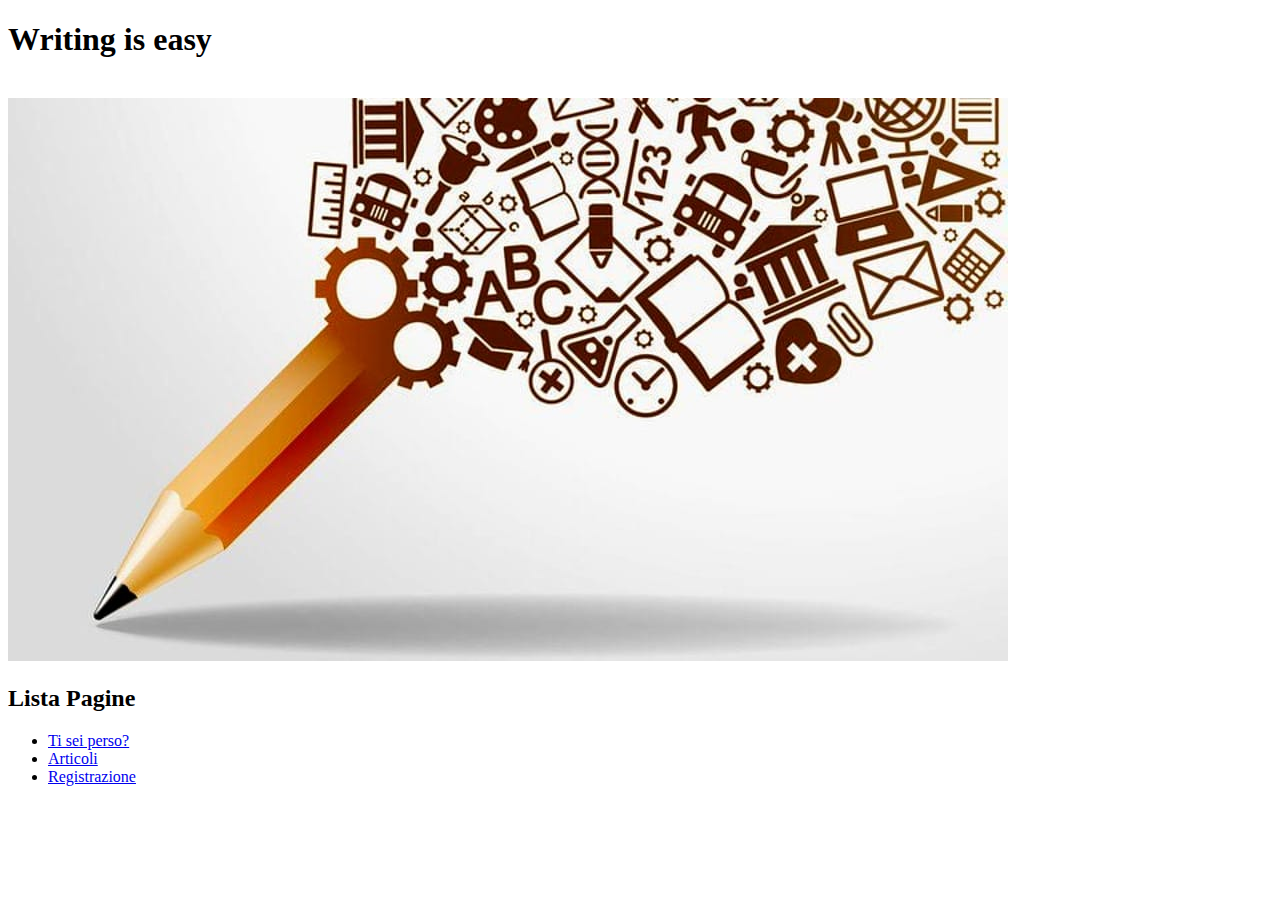
<file: Esercitazione-HTML/web/index.html>
<!DOCTYPE html>
<!--
To change this license header, choose License Headers in Project Properties.
To change this template file, choose Tools | Templates
and open the template in the editor.
-->
<html>
    <head>
        <title>Esercitazione-HTML</title>
        <meta charset="UTF-8">
        <meta name="viewport" content="width=device-width, initial-scale=1.0">
        
        <meta name="author" content="Samuele Cau">
        <meta name="keywords" content="FPW, Progetto, Unica, HTML, Java, CSS">
        <meta name="description" content="Homepage delle esercitazioni di FPW">
    </head>
    <body>
        <div>
            
            <h1>Writing is easy</h1>
            <br/>
            <img title="scrittura" alt="Foto di matita che scrive" src="Img/scrittura_index.jpg" width="1000" height="563">
        </div>
        <nav>
            <h2>Lista Pagine</h2>
                    <ul>
                        <li><a href="https://google.com">Ti sei perso?</a></li>
                        <li><a href="articoli.html">Articoli</a></li>
                        <li><a href="registrazione.html">Registrazione</a></li>
                    </ul>
        </nav>
        
    </body>
</html>
</file>
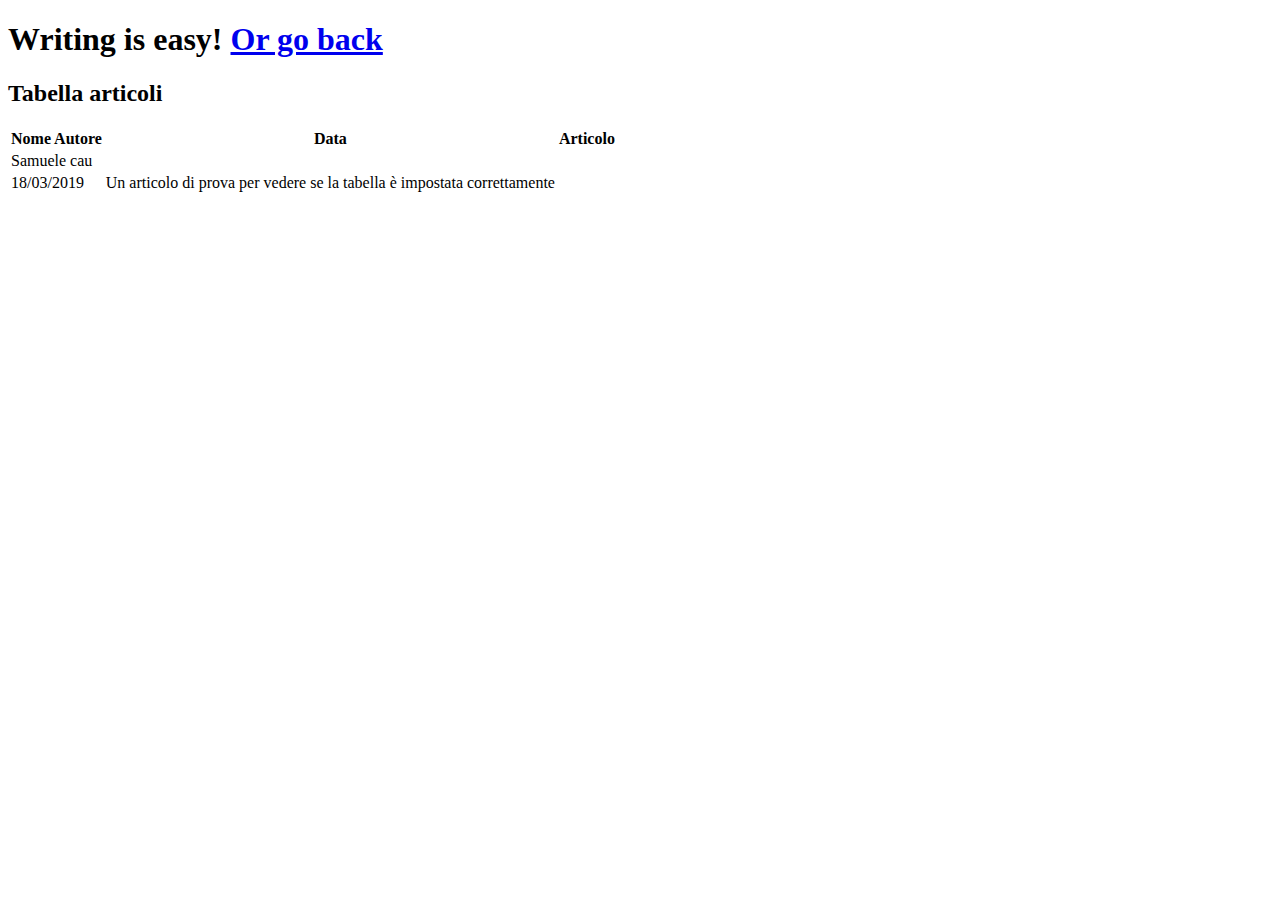
<file: Esercitazione-HTML/web/articoli.html>
<!DOCTYPE html>
<!--
To change this license header, choose License Headers in Project Properties.
To change this template file, choose Tools | Templates
and open the template in the editor.
-->
<html>
    <head>
        <title>Articoli</title>
        <meta charset="UTF-8">
        <meta name="viewport" content="width=device-width, initial-scale=1.0">
        
        <meta name="author" content="Samuele Cau">
        <meta name="keywords" content="FPW, Progetto, Unica, HTML, Java, CSS">
        <meta name="description" content="Pagina degli articoli">
    </head>
    <body>
        <div><h1>Writing is easy! <a href="index.html">Or go back</a></div>
        <div>
            <h2>Tabella articoli</h2>

            <table>
                    
                    <tr>
                        <th>Nome Autore</th>
                        <th>Data</th>
                        <th>Articolo</th>
                    </tr>
                    
                    <tr>
                        <td>Samuele cau</tr>
                    <td>18/03/2019</td>
                    <td>Un articolo di prova per vedere se la tabella è impostata correttamente</td>
                    </tr>
            </table>

        </div>
    </body>
</html>
</file>
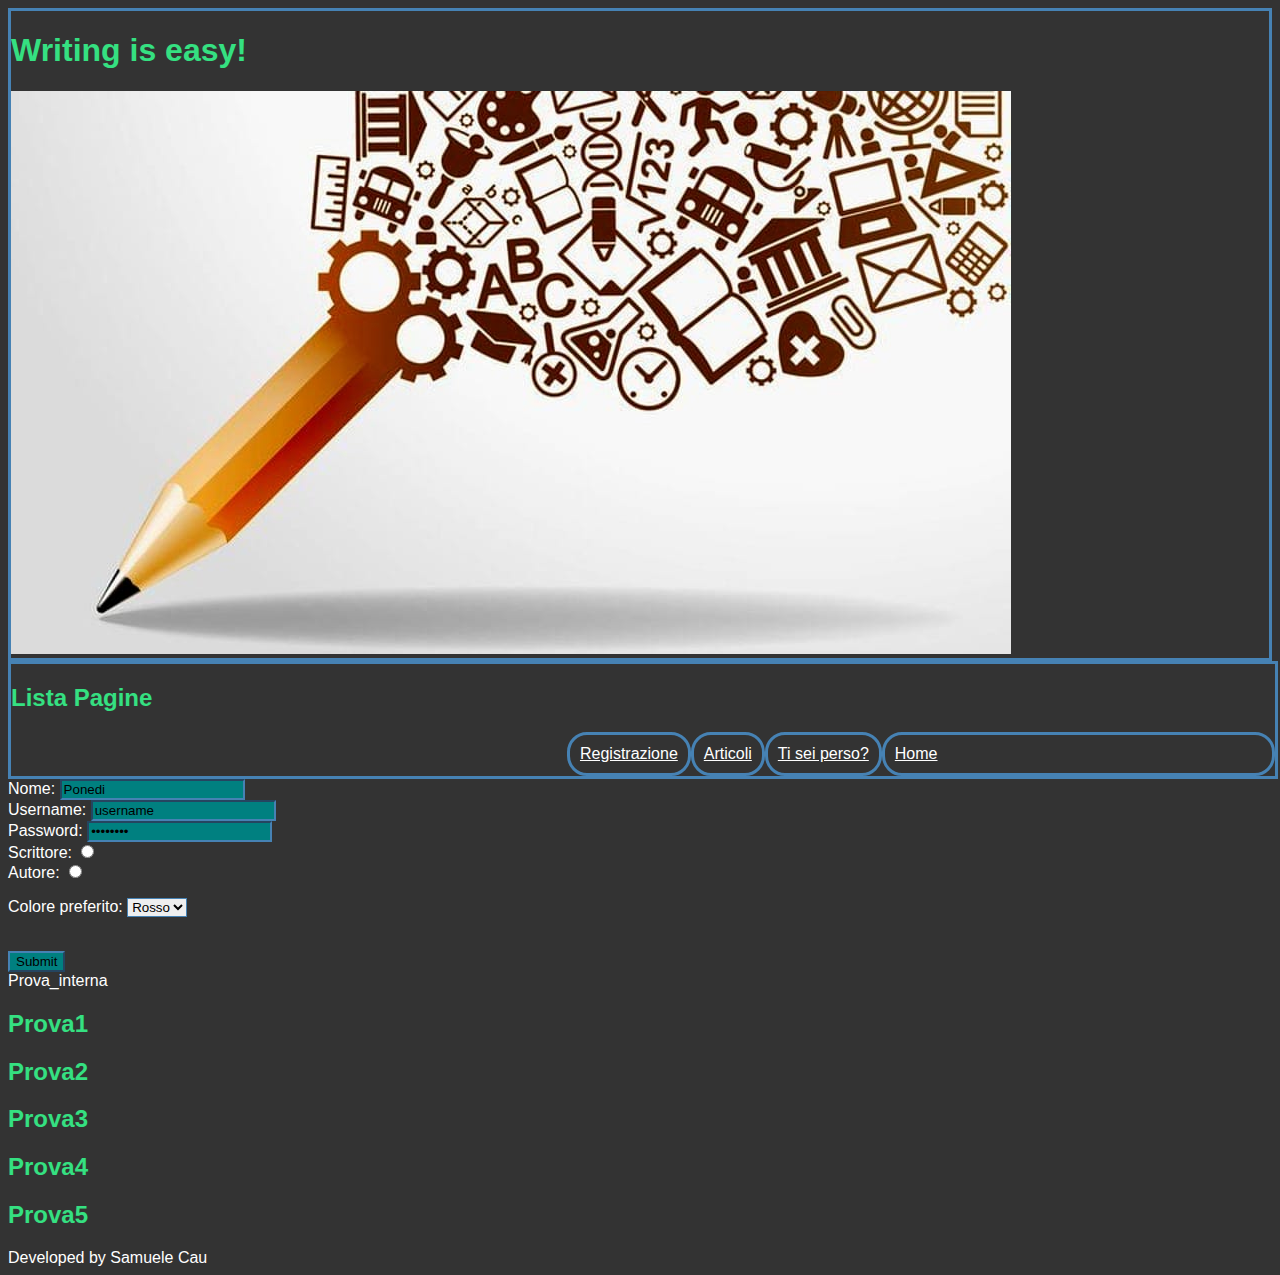
<file: Esercitazione-HTML/web/registrazione.html>
<!DOCTYPE html>
<!--
To change this license header, choose License Headers in Project Properties.
To change this template file, choose Tools | Templates
and open the template in the editor.
-->
<html>
    <head>
        <title>Registrazione</title>
        <meta charset="UTF-8">
        <meta name="viewport" content="width=device-width, initial-scale=1.0">
        
        <meta name="author" content="Samuele Cau">
        <meta name="keywords" content="FPW, Progetto, Unica, HTML, Java, CSS">
        <meta name="description" content="Pagina della registrazione">
        <link rel="stylesheet" type="text/css" href="style.css" media="screen">
    </head>
    <body>
        <header>
            <h1>Writing is easy! </h1>
            <div id="logo">
                <img title="scrittura" alt="Foto di matita che scrive" src="Img/scrittura_index.jpg" width="1000" height="563">

            </div>
        </header>
        <nav>
            <h2>Lista Pagine</h2>
                    <ul>
                        <li><a href="index.html">Home</a></li>
                        <li><a href="https://google.com">Ti sei perso?</a></li>
                        <li><a href="articoli.html">Articoli</a></li>
                        <li><a href="registrazione.html">Registrazione</a></li>
                    </ul>
        </nav>
        <main>
            <form action="index.html" method="post">
                <label for="id_nomeutente">Nome: </label>
                <input type="text" name="NomeUtente" id="id_nomeutente" value="Ponedi"/>
                <br/>
                <label class="importante" for="id_username">Username: </label>
                <input type="text" name="userName" id="id_username" value="username"/>
                <br/>
                <label class="importante" for="id_password">Password: </label>
                <input type="password" name="password" id="id_password" value="username"/>
                <br/>
                <label for="scrittore">Scrittore: </label>
                <input type="radio" name="tipo utente" id="scrittore" value="scrittore">
                <br/>
                <label for="autore">Autore: </label>
                <input type="radio" name="tipo utente" id="autore" value="autore">
                <br/>
                
                <p>Colore preferito:
                <select name="colore">
                    <option value="red">Rosso</option>
                    <option value="blue">Blu</option>
                    <option value="green">Verde</option>
                    <option value="yellow">Giallo</option>
                </select>
                </p>
                
                <br/>
                <input type="submit" value="Submit"/>
            </form>
            <div id="content">
                <div>Prova_interna
                </div>
                <h2>Prova1</h2>
                <h2>Prova2</h2>
                <h2>Prova3</h2>
                <h2>Prova4</h2>
                <h2>Prova5</h2>

            </div>
        </main>
        <footer>
            Developed by Samuele Cau
        </footer>
    </body>
</html>
</file>
<file: Esercitazione-HTML/web/style.css>
/*
To change this license header, choose License Headers in Project Properties.
To change this template file, choose Tools | Templates
and open the template in the editor.
*/
/* 
    Created on : 25-mar-2019, 9.37.18
    Author     : samu
*/
*{
    box_sizing:border-box;
    border-color: steelblue;
}
body {
    font-family: "Open Sans", "Arial", "sans-serif";
    background: #333333;
    color: white;
}
h1, h2, h3{
    color: #35E081;
}
input{
    background: teal;
}
input:focus{
    color:whitesmoke;
    background: sandybrown;
}

a:visited{
    color:red;
}

a:link{
    color: white;
}

a:active{
    color: blueviolet;
}

ol{
    list-style-type: upper-roman;
}

/* Layout */
header{
    
    border-width: medium;
    border-style: solid;
}

#logodiv{
    position: relative;
    height: 150px;
}

.logoimg{
    height: 100%;
    width: 25%;
}

#logotitle{
    position: absolute;
    display: inline;
}

nav ul li{
    border-style: solid;
    border-radius: 20px;
    list-style: none;
    padding: 10px;
    float: right;
}

nav ul li:first-child{
    width: 30%;
}

nav ul{
    margin: 0px;
    position: relative;
}

nav {
    border-style: solid;
    border-width: medium;
    float: left;
    width: 100%; 
}
</file>
